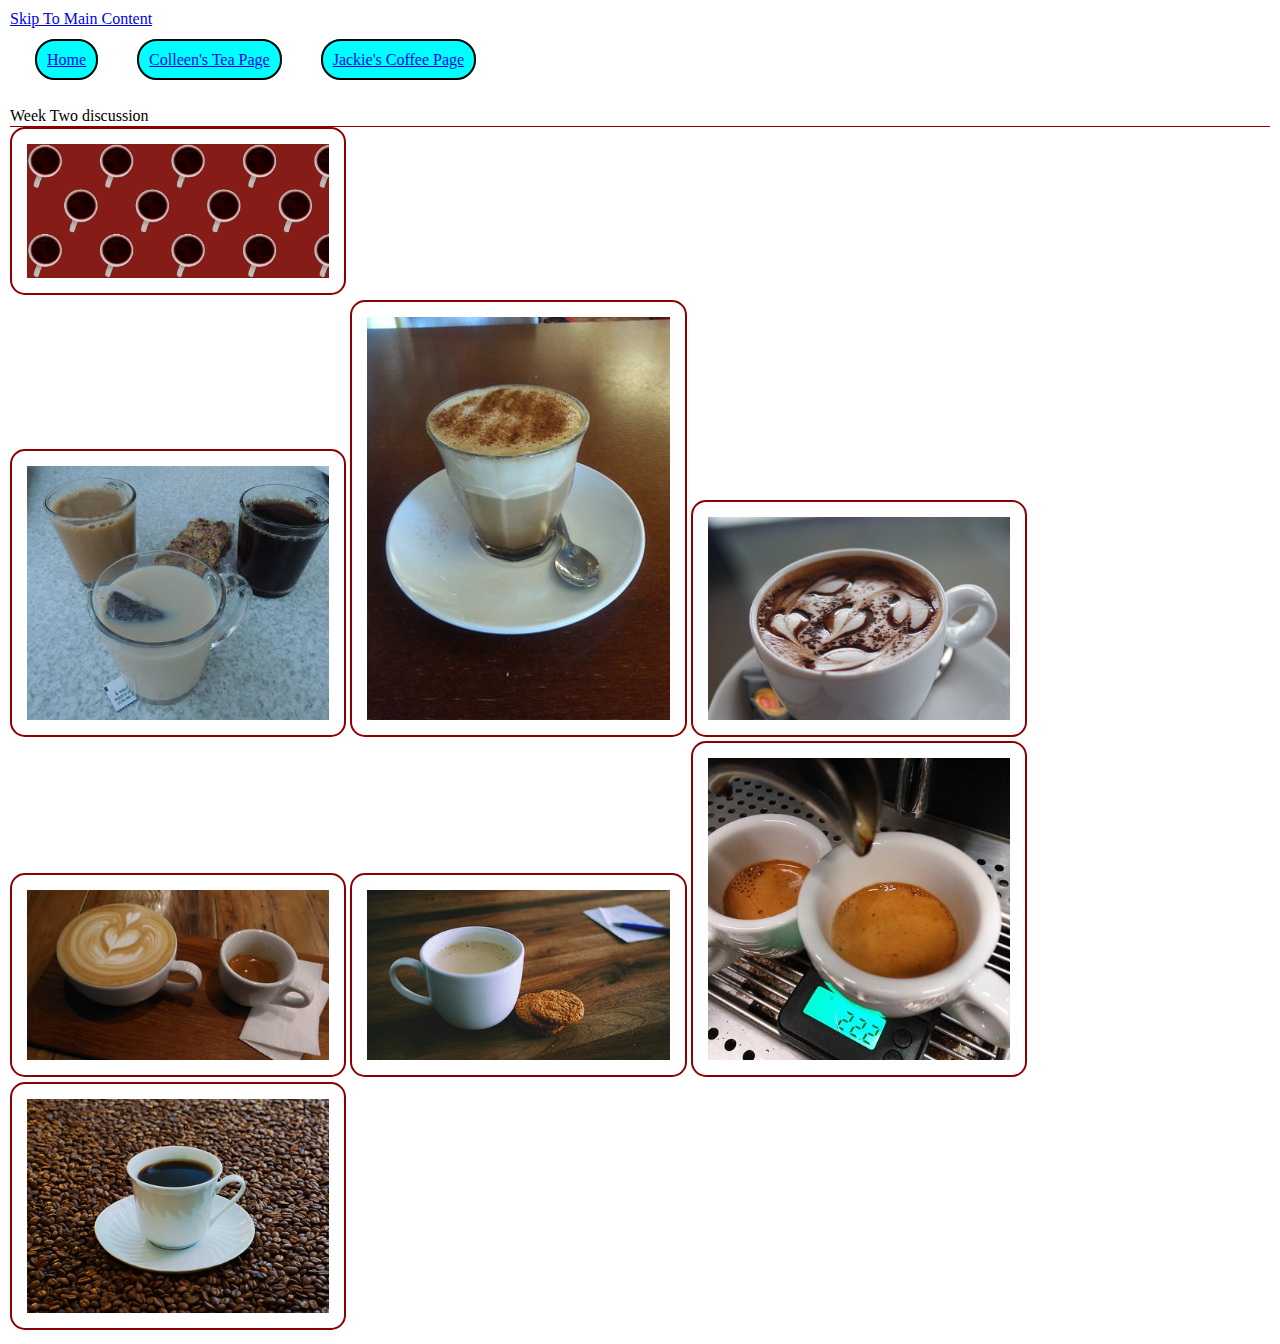
<file: jackie.html>
<!DOCTYPE html>
<html lang="en">
<head>
    <meta charset="UTF-8">
    <meta http-equiv="X-UA-Compatible" content="IE=edge">
    <meta name="viewport" content="width=device-width, initial-scale=1.0">
    <link rel="stylesheet" href="css/html5reset.css">
    <!-- <link rel="stylesheet" href="css/student1.css"> -->
    <link rel="stylesheet" href="css/student2.css">
    <!-- <link rel="stylesheet" href="css/student3.css"> -->
    <title>Coffee</title>
</head>
<body>
    <a href="#main">Skip To Main Content</a>
    <header>
        <nav>
            <ul>
                <li><a href = "index.html">Home</a></li>
                <li><a href="colleen.html">Colleen's Tea Page</a></li>
                <li><a href="jackie.html">Jackie's Coffee Page</a></li>
            </ul>
        </nav>
        <h1>Week Two discussion</h1>
        <img src = "images/cover_image.jpg" width="800" alt = "">
    </header>
    <main>
        <img src="images/coffee1.jpg" alt="3 cups of coffee one with cream, one without, and a cookie">
        <img src="images/coffee2.jpg" alt="flat white coffee with a small spoon on a saucer">
        <img src="images/coffee3.jpg" alt="cappuccino with small hearts drawn on the top in milk foam">
        <img src="images/coffee4.jpg" alt="two cups of coffee one is a large latte with a heart in the milk foam the other is a small shot of espresso">
        <img src="images/coffee5.jpg" alt="cup of hot coffee with lots of milk and three oatmeal cookies">
        <img src="images/coffee8.jpg" alt="two shots of espresso being extracted into small cups">
        <img src="images/coffee9.jpg" alt="cup of black coffee sitting on a bed of coffee beans">
       
    </main>
    
</body>
</html>
</file>
<file: css/student2.css>
body {
    margin:5px;
    padding:5px;
    line-height:1.15;
}

h1,h2, h3{
    font-weight: bold;
    margin-top:15px;
}

h1 {
    font-weight: normal;
    border-bottom: 1px #8b0000 solid;
}

ul li{
    display: inline;
    padding: 10px;
    line-height: 4;
    margin-left: 25px;
    list-style-type: upper-roman;
    border: 2px #000000 solid;
    border-radius: 20px;
    background-color: #00ffff;
}

li {
    display: inline-block;
    border: 2px #8b0000 double;
    border-radius: 15px;
    padding: 15px;
    margin: 10px;
    width: 24%;
}

img {
    display: inline-block;
    border: 2px #8b0000 double;
    border-radius: 15px;
    padding: 15px;
    margin: none;
    width: 24%;
}

p {
    text-align: right;
    color: #000000;
    line-height: 3;
    font-weight: bold;
}
</file>
